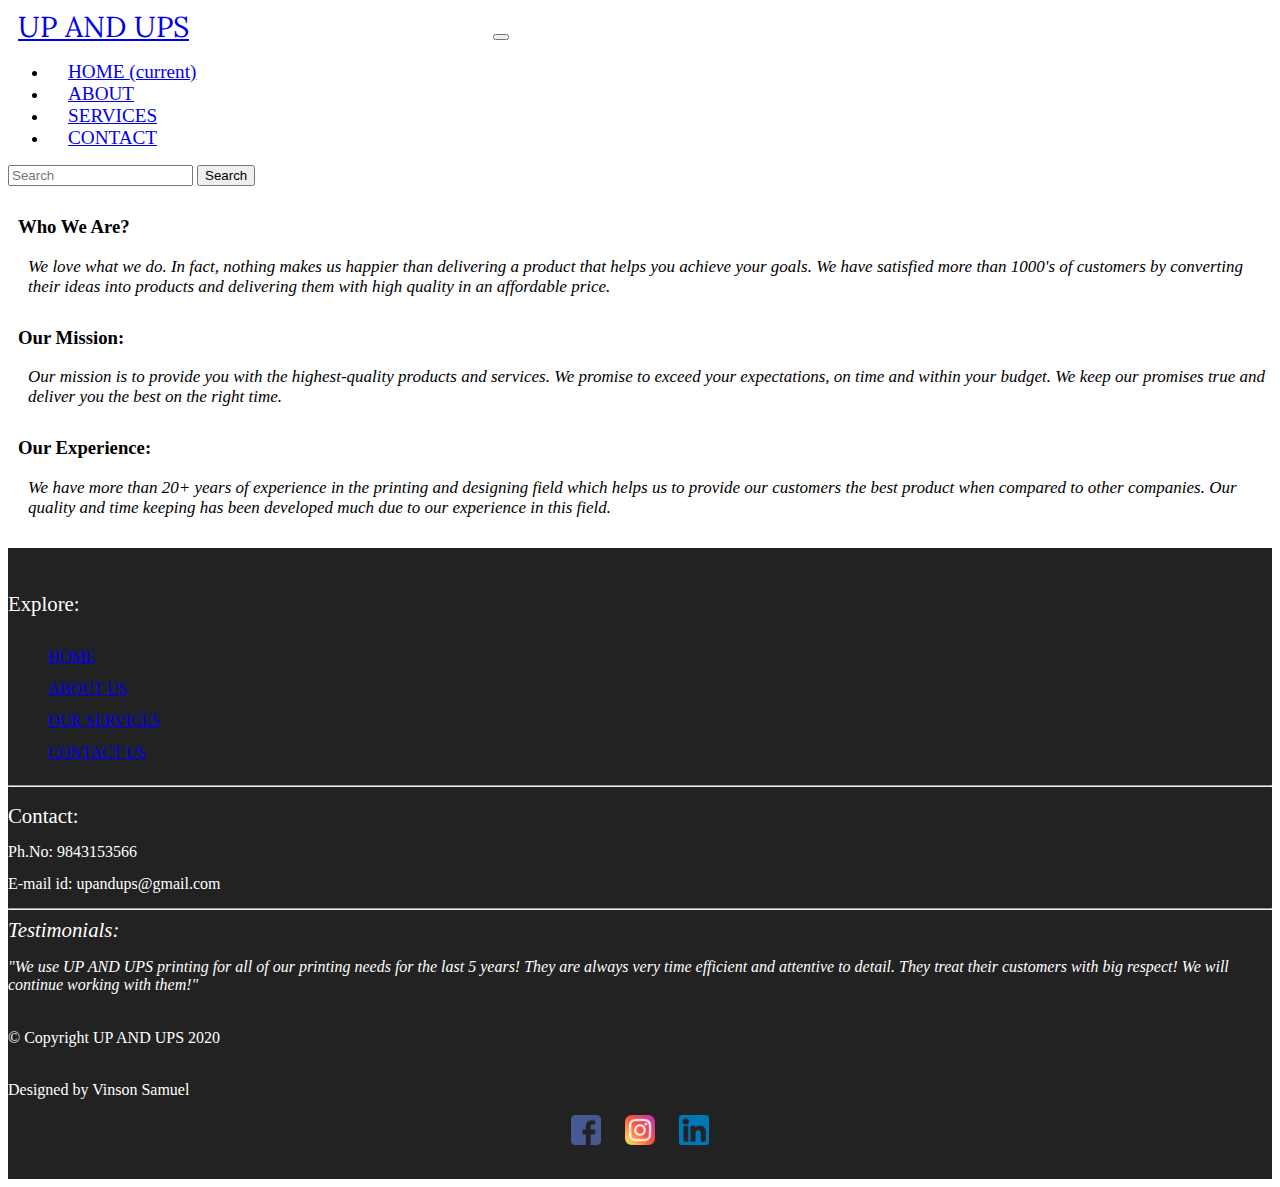
<file: about.html>
<!doctype html>
<html lang="en">
  <head>
    <meta charset="utf-8">
    <meta name="viewport" content="width=device-width, initial-scale=1, shrink-to-fit=no">
    <link rel="stylesheet" href="style.css">
    <link rel="stylesheet" href="https://stackpath.bootstrapcdn.com/bootstrap/4.5.0/css/bootstrap.min.css" integrity="sha384-9aIt2nRpC12Uk9gS9baDl411NQApFmC26EwAOH8WgZl5MYYxFfc+NcPb1dKGj7Sk" crossorigin="anonymous">
    <link href='https://fonts.googleapis.com/css?family=Oxygen:400,300,700' rel='stylesheet' type='text/css'>
    <link href='https://fonts.googleapis.com/css?family=Lora' rel='stylesheet' type='text/css'>
    <title>ABOUT US</title>
  </head>
  <body>
    <nav class="navbar navbar-expand-lg navbar-light bg-light navbar navbar-dark bg-dark">
        <a id="company-name" class="navbar-brand" href="#">UP AND UPS</a>
        <button class="navbar-toggler" type="button" data-toggle="collapse" data-target="#navbarTogglerDemo02" aria-controls="navbarTogglerDemo02" aria-expanded="false" aria-label="Toggle navigation">
          <span class="navbar-toggler-icon"></span>
        </button>
      
        <div class="collapse navbar-collapse" id="navbarTogglerDemo02">
          <ul class="navbar-nav mr-auto mt-2 mt-lg-0">
            <li class="nav-item">
              <a class="nav-link" id="home" href=".\index.html">HOME <span class="sr-only">(current)</span></a>
            </li>
            <li class="nav-item active">
              <a class="nav-link" id="about" href="#">ABOUT</a>
            </li>
            <li class="nav-item">
              <a class="nav-link" id="services" href=".\Services.html">SERVICES</a>
            </li>
            <li class="nav-item">
              <a class="nav-link" id="contact" href=".\Contact.html">CONTACT</a>
            </li>
          </ul>
          <form class="form-inline my-2 my-lg-0">
            <input class="form-control mr-sm-2" type="search" placeholder="Search">
            <button class="btn btn-outline-success my-2 my-sm-0" type="submit">Search</button>
          </form>
        </div>
      </nav>

      <div class="container">
        <div class="row">
        <section class="about-us">
        <h3 style="margin-top: 30px; margin-left: 10px;">Who We Are?</h3>
        <p style="margin-left: 20px; font-style: italic; font-size: 17px;">We love what we do. In fact, nothing makes us happier than delivering a product that helps you achieve your goals. We have satisfied more than 1000's of customers by converting their ideas into products and delivering them with high quality in an affordable price.</p>
        </section>
        <section class="about-us">
        <h3 style="margin-top: 30px; margin-left: 10px;">Our Mission:</h3>
        <p style="margin-left: 20px; font-style: italic; font-size: 17px;">Our mission is to provide you with the highest-quality products and services. We promise to exceed your expectations, on time and within your budget. We keep our promises true and deliver you the best on the right time.</p>
        </section>
        <section class="about-us">
        <h3 style="margin-top: 30px; margin-left: 10px;">Our Experience:</h3>
        <p style="margin-left: 20px; font-style: italic; font-size: 17px;">We have more than 20+ years of experience in the printing and designing field which helps us to provide our customers the best product when compared to other companies. Our quality and time keeping has been developed much due to our experience in this field.</p>
        </section>
        </div>  
      </div>


      <footer class="panel-footer">
        <div class="container">
          <div class="row">
            <section id="hours" class="col-sm-4">
              <span>Explore:</span><br>
              <ul class="align-left" style="list-style: none;">
              <li><a href="index.html">HOME</a></li>
              <li><a href="#">ABOUT US</a></li>
              <li><a href="Services.html">OUR SERVICES</a></li>
              <li><a href="Contact.html">CONTACT US</a></li>
              </ul>
              <hr class="visible-xs">
            </section>
            <section id="address" class="col-sm-4">
              <span>Contact:</span><br>
              <div id="phone-contact"><a class="phone-contact" href="tel:9843153566">Ph.No: 9843153566</a></div>
              <div id="email-contact"><a class="email-contact" href="mailto:upandups@gmail.com">E-mail id: upandups@gmail.com</a></div>
              <hr class="visible-xs">
            </section>
            <section id="testimonials" class="col-sm-4">
              <span>Testimonials:</span><br>
              <p>"We use UP AND UPS printing for all of our printing needs for the last 5 years! They are always very time efficient and attentive to detail. They treat their customers with big respect! We will continue working with them!"</p>
            </section>
          </div>
          <div class="text-center">&copy; Copyright UP AND UPS 2020</div><br>
          <div class="text-center"><p>Designed by Vinson Samuel</p>
            <div class="author-website">
          <a href="https://www.facebook.com/vinson.samuel.73" target="_blank"><img class="facebook" src="facebook.png" alt="facebook" height="30px" width="30px"></a>
          <a href="https://www.instagram.com/_.vinson._15/" target="_blank"><img class="instagram" src="instagram.png" alt="instagram" height="30px" width="30px"></a>
          <a href="https://www.linkedin.com/in/vinson-samuel-81a1a6191/" target="_blank"><img class="linkedin" src="linkedin.png" alt="linkedin" height="30px" width="30px"></a>
          </div>
          </div>
        </div>
      </footer>
    

   
    <script src="https://code.jquery.com/jquery-3.5.1.slim.min.js" integrity="sha384-DfXdz2htPH0lsSSs5nCTpuj/zy4C+OGpamoFVy38MVBnE+IbbVYUew+OrCXaRkfj" crossorigin="anonymous"></script>
    <script src="https://cdn.jsdelivr.net/npm/popper.js@1.16.0/dist/umd/popper.min.js" integrity="sha384-Q6E9RHvbIyZFJoft+2mJbHaEWldlvI9IOYy5n3zV9zzTtmI3UksdQRVvoxMfooAo" crossorigin="anonymous"></script>
    <script src="https://stackpath.bootstrapcdn.com/bootstrap/4.5.0/js/bootstrap.min.js" integrity="sha384-OgVRvuATP1z7JjHLkuOU7Xw704+h835Lr+6QL9UvYjZE3Ipu6Tp75j7Bh/kR0JKI" crossorigin="anonymous"></script>
  </body>
</html>
</file>
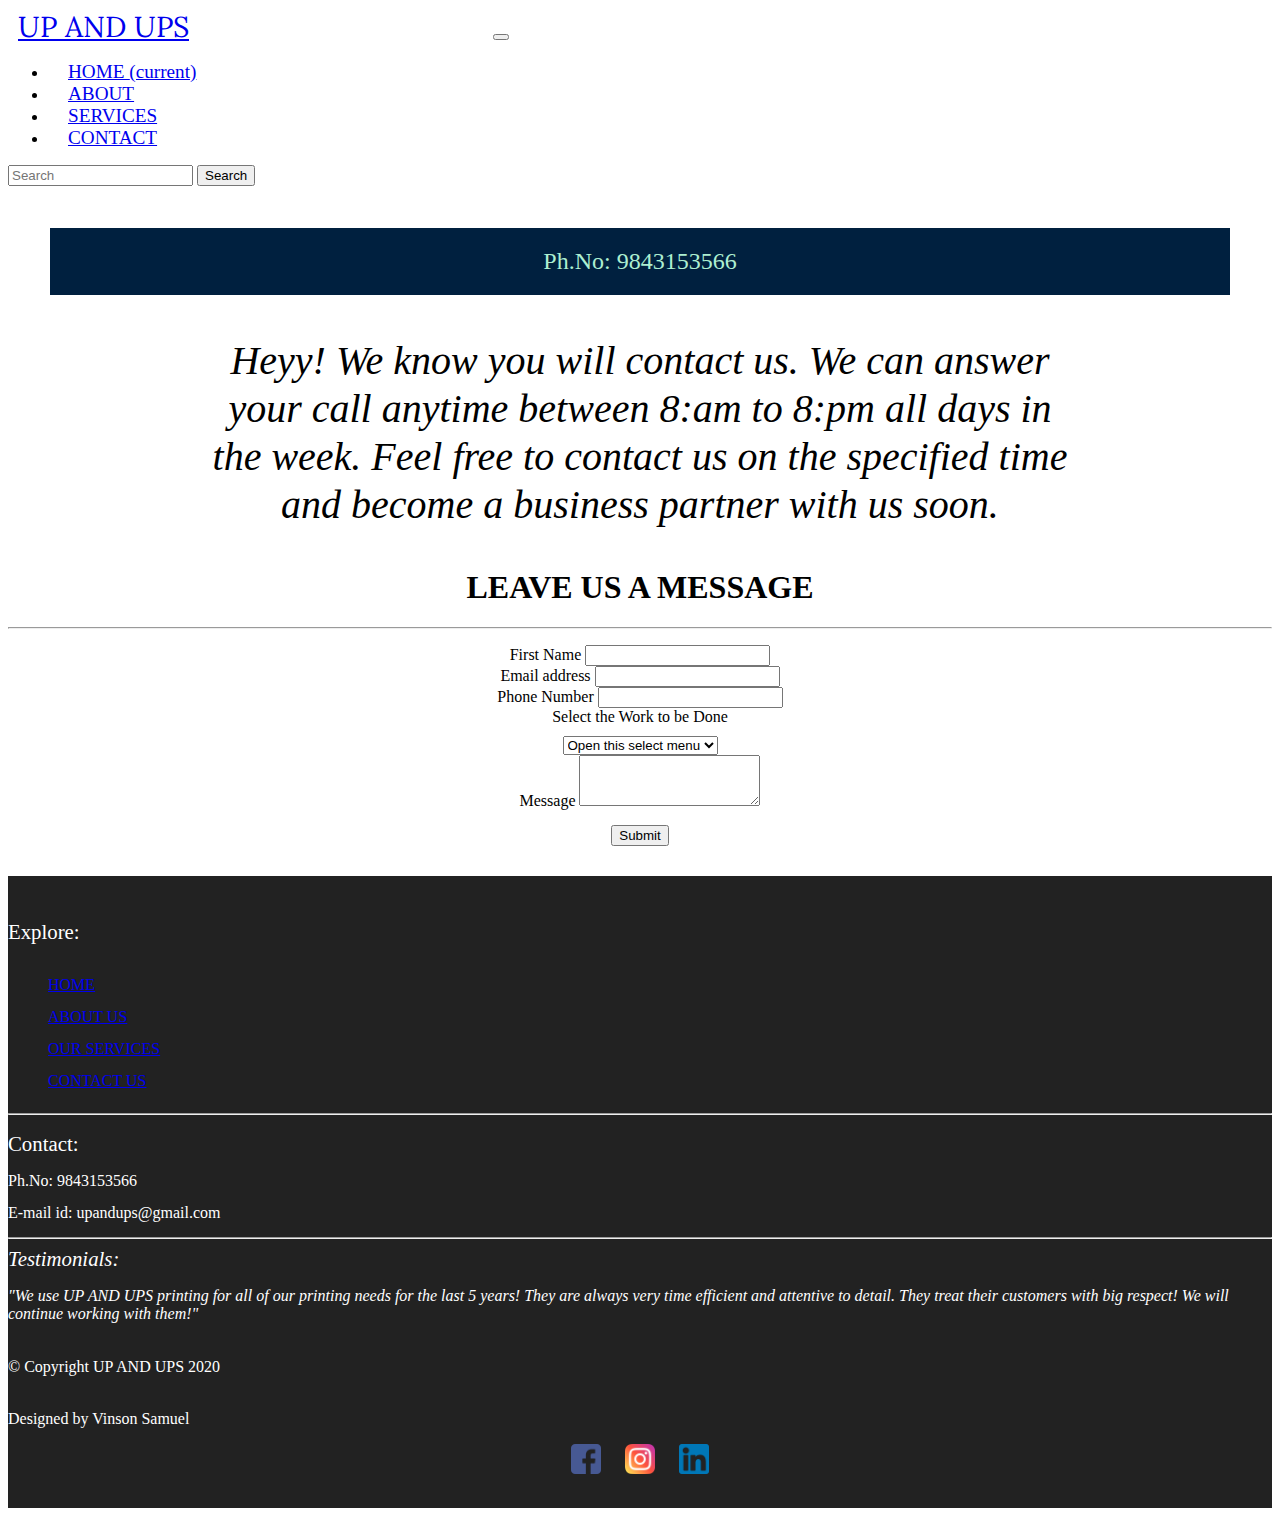
<file: Contact.html>
<!doctype html>
<html lang="en">
  <head>
    <meta charset="utf-8">
    <meta name="viewport" content="width=device-width, initial-scale=1, shrink-to-fit=no">
    <link rel="stylesheet" href="style.css">
    <link rel="stylesheet" href="https://stackpath.bootstrapcdn.com/bootstrap/4.5.0/css/bootstrap.min.css" integrity="sha384-9aIt2nRpC12Uk9gS9baDl411NQApFmC26EwAOH8WgZl5MYYxFfc+NcPb1dKGj7Sk" crossorigin="anonymous">
    <link href='https://fonts.googleapis.com/css?family=Oxygen:400,300,700' rel='stylesheet' type='text/css'>
    <link href='https://fonts.googleapis.com/css?family=Lora' rel='stylesheet' type='text/css'>
    <title>CONTACT US</title>
  </head>
  <body>
    <nav class="navbar navbar-expand-lg navbar-light bg-light navbar navbar-dark bg-dark">
        <a id="company-name" class="navbar-brand" href="#">UP AND UPS</a>
        <button class="navbar-toggler" type="button" data-toggle="collapse" data-target="#navbarTogglerDemo02" aria-controls="navbarTogglerDemo02" aria-expanded="false" aria-label="Toggle navigation">
          <span class="navbar-toggler-icon"></span>
        </button>
      
        <div class="collapse navbar-collapse" id="navbarTogglerDemo02">
          <ul class="navbar-nav mr-auto mt-2 mt-lg-0">
            <li class="nav-item">
              <a class="nav-link" id="home" href="index.html">HOME <span class="sr-only">(current)</span></a>
            </li>
            <li class="nav-item">
              <a class="nav-link" id="about" href="about.html">ABOUT</a>
            </li>
            <li class="nav-item">
              <a class="nav-link" id="services" href="Services.html">SERVICES</a>
            </li>
            <li class="nav-item active">
              <a class="nav-link" id="contact" href="#">CONTACT</a>
            </li>
          </ul>
          <form class="form-inline my-2 my-lg-0">
            <input class="form-control mr-sm-2" type="search" placeholder="Search">
            <button class="btn btn-outline-success my-2 my-sm-0" type="submit">Search</button>
          </form>
        </div>
      </nav>

      <div class="contact">
        <div id="phone"><a href="tel:9843153566"><span class="glyphicon glyphicon-earphone"></span>Ph.No: 9843153566</a></div>
      </div>
      <div class="con-info">
        Heyy! We know you will contact us. We can answer your call anytime between 8:am to 8:pm all days in the week. Feel free to contact us on the specified time and become a business partner with us soon. 
      </div>

      <div class="jumbotron">
        <h1 id="hello" class="display-4">LEAVE US A MESSAGE</h1>
        <hr class="my-4">
        <p></p>
        <form>
          <div class="form-group">
            <label>First Name</label>
            <input type="text" class="form-control">
          </div>
          <div class="form-group">
            <label for="exampleInputEmail1">Email address</label>
            <input type="email" class="form-control" id="exampleInputEmail1">
          </div>
          <div class="form-group">
            <label>Phone Number</label>
            <input class="form-control" id="exampleInputPassword1">
          </div>
          <div id="selection">Select the Work to be Done</div>
          <select class="custom-select">
            <option selected>Open this select menu</option>
            <option value="1">Offset Printing</option>
            <option value="2">DTP Designing</option>
            <option value="3">Screen Printing</option>
            <option value="4">Computer Forms</option>
            <option value="5">Flex Boards</option>
            <option value="6">Stickers</option>
            <option value="7">Other</option>
          </select>
          <div class="form-group">
            <label for="exampleFormControlTextarea1">Message</label>
            <textarea class="form-control" id="exampleFormControlTextarea1" rows="3"></textarea>
          </div>
          <button type="submit" class="btn btn-primary" id="submit">Submit</button>
        </form>
      </div>
  

      <footer class="panel-footer">
        <div class="container">
          <div class="row">
            <section id="hours" class="col-sm-4">
              <span>Explore:</span><br>
              <ul class="align-left" style="list-style: none;">
              <li><a href="index.html">HOME</a></li>
              <li><a href="about.html">ABOUT US</a></li>
              <li><a href="Services.html">OUR SERVICES</a></li>
              <li><a href="#">CONTACT US</a></li>
              </ul>
              <hr class="visible-xs">
            </section>
            <section id="address" class="col-sm-4">
              <span>Contact:</span><br>
              <div id="phone-contact"><a class="phone-contact" href="tel:9843153566">Ph.No: 9843153566</a></div>
              <div id="email-contact"><a class="email-contact" href="mailto:upandups@gmail.com">E-mail id: upandups@gmail.com</a></div>
              <hr class="visible-xs">
            </section>
            <section id="testimonials" class="col-sm-4">
              <span>Testimonials:</span><br>
              <p>"We use UP AND UPS printing for all of our printing needs for the last 5 years! They are always very time efficient and attentive to detail. They treat their customers with big respect! We will continue working with them!"</p>
            </section>
          </div>
          <div class="text-center">&copy; Copyright UP AND UPS 2020</div><br>
          <div class="text-center"><p>Designed by Vinson Samuel</p>
          <div class="author-website">
          <a href="https://www.facebook.com/vinson.samuel.73" target="_blank"><img class="facebook" src="facebook.png" alt="facebook" height="30" width="30"></a>
          <a href="https://www.instagram.com/_.vinson._15/" target="_blank"><img class="instagram" src="instagram.png" alt="instagram" height="30" width="30"></a>
          <a href="https://www.linkedin.com/in/vinson-samuel-81a1a6191/" target="_blank"><img class="linkedin" src="linkedin.png" alt="linkedin" height="30" width="30"></a>
          </div>
          </div>
        </div>
      </footer>
    
   
    <script src="https://code.jquery.com/jquery-3.5.1.slim.min.js" integrity="sha384-DfXdz2htPH0lsSSs5nCTpuj/zy4C+OGpamoFVy38MVBnE+IbbVYUew+OrCXaRkfj" crossorigin="anonymous"></script>
    <script src="https://cdn.jsdelivr.net/npm/popper.js@1.16.0/dist/umd/popper.min.js" integrity="sha384-Q6E9RHvbIyZFJoft+2mJbHaEWldlvI9IOYy5n3zV9zzTtmI3UksdQRVvoxMfooAo" crossorigin="anonymous"></script>
    <script src="https://stackpath.bootstrapcdn.com/bootstrap/4.5.0/js/bootstrap.min.js" integrity="sha384-OgVRvuATP1z7JjHLkuOU7Xw704+h835Lr+6QL9UvYjZE3Ipu6Tp75j7Bh/kR0JKI" crossorigin="anonymous"></script>
  </body>
</html>
</file>
<file: style.css>
#company-name{
    margin-right: 300px;
    margin-left: 10px;
    font-size: 1.8em;
    font-family: 'Lora', sans-serif;
}
#home{
    font-size: 1.2em;
    margin-right: 20px;
    margin-left: 20px;
}
#about{
    font-size: 1.2em;
    margin-right: 20px;
    margin-left: 20px;
}
#services{
    font-size: 1.2em;
    margin-right: 20px;
    margin-left: 20px;
}
#contact{
    font-size: 1.2em;
    margin-right: 0px;
    margin-left: 20px;
}
.jumbotron{
    margin-top: 10px;
    height: auto;
    color: black;
    text-align: center;
}
.lead{
    margin-top: 15px;
}
#selection{
    margin-bottom: 10px;
}
#submit{
    margin-top: 15px;
}
.moto-company{
    background-color: #210070;
    margin-top: 65px;
    margin-bottom: 65px;
    width: 100%;
    height: 320px;
}
.moto-heading{
    text-align: center;
    color: white;
    font-weight: 700;
    font-family: Arial, Helvetica, sans-serif;
    font-size: 2em;
    margin-top: 45px;
    text-transform: uppercase;
    border-top: 1em solid maroon;
    background-color: maroon;
    border-bottom: 1em solid maroon;
}
.moto-paragraph{
    text-align: center;
    color: wheat;
    font-size: 1.5em;
    font-family: Arial, Helvetica, sans-serif;
    margin: 40px 40px 40px 40px;
}
.card-deck{
    margin-bottom: 60px;
    margin-top: 25px;
    height: fit-content;
    padding: 40px;
}
.card-img-top{
    height: 280px;
}
.our-moto{
    text-align: center;
    font-weight: 700;
}
.panel-footer {
    margin-top: 30px;
    padding-top: 35px;
    padding-bottom: 30px;
    background-color: #222;
    border-top: 0;
    color: white;
  }
  .panel-footer div.row {
    margin-bottom: 35px;
  }
  #hours, #address {
    line-height: 2;
  }
  #hours > span, #address > span, #testimonials > span{
    font-size: 1.3em;
  }
  #address p {
    color: #557c3e;
    font-size: .8em;
    line-height: 1.8;
  }
  #testimonials {
    font-style: italic;
  }
  .author-website{
      text-align: center;
  }
  .facebook{
      margin-left: 10px;
      margin-right: 10px;
  }
  .instagram{
    margin-left: 10px;
    margin-right: 10px;
  }
  .linkedin{
    margin-left: 10px;
    margin-right: 10px;
  }
  .card-img-top{
      height: 450px;
      width: 200px;
      padding: 20px;
  }
  .products{
      text-align: center;
      margin-top: 50px;
      text-transform: uppercase;
      font-family: 'Odibee Sans', cursive;
  }
  .contact a{
    font-size: 1.5em;
    display: block;
    margin-top: 40px;
    margin-left: 40px;
    margin-right: 40px;
    padding: 20px;
    border: 2px solid #fff;
    background-color: #00203FFF;
    text-align: center;
    color: #ADEFD1FF;
    text-decoration: none;
  }
  #phone a:hover {
      color: red;
      text-decoration: none;     
  }
  .con-info{
      font-size: 40px;
      font-style: italic;
      text-align: center;
      line-height: 1.2em;
      margin: 40px 200px 40px 200px;
  }
.phone-contact{
      color: white;
      text-decoration: none;
  }
  #phone-contact a:hover{
      color: violet;
      text-decoration: none;
  }
  #email-contact a:hover{
    color: violet;
    text-decoration: none;
  }
  .email-contact{
    color: white;
    text-decoration: none;
  }

  

    /********** Extra small devices only **********/
@media (max-width: 767px) {

    #company-name {
      margin-right: auto;
    }
    #hello{
        font-size: 2.3em;
    }
    .jumbotron{
        height: auto;
    }
    .moto-paragraph{
        font-size: 1.2em;
        margin: 10px;
    }
    .moto-company{
        height: 350px;
    }
    .panel-footer section {
        margin-bottom: 30px;
        text-align: center;
      }
      .panel-footer section:nth-child(3) {
        margin-bottom: 0; /* margin already exists on the whole row */
      }
      .panel-footer section hr {
        width: 50%;
      }
      .card-img-top{
          height: 350px;
      }
      .card-deck{
          margin-bottom: 10px;
      }
      .con-info{
        font-size: 20px;
        font-style: italic;
        text-align: center;
        line-height: 1.2em;
        margin: 20px 30px 40px 30px;
      }
      .contact a{
          padding: 10px;
      }
      .align-left{
          text-align: left;
          margin-left: 110px;
      }
    }
  

    /********** Medium devices only **********/
@media (min-width: 992px) and (max-width: 1199px){

}

/********** Large devices only **********/
@media (min-width: 1200px){

}
</file>
